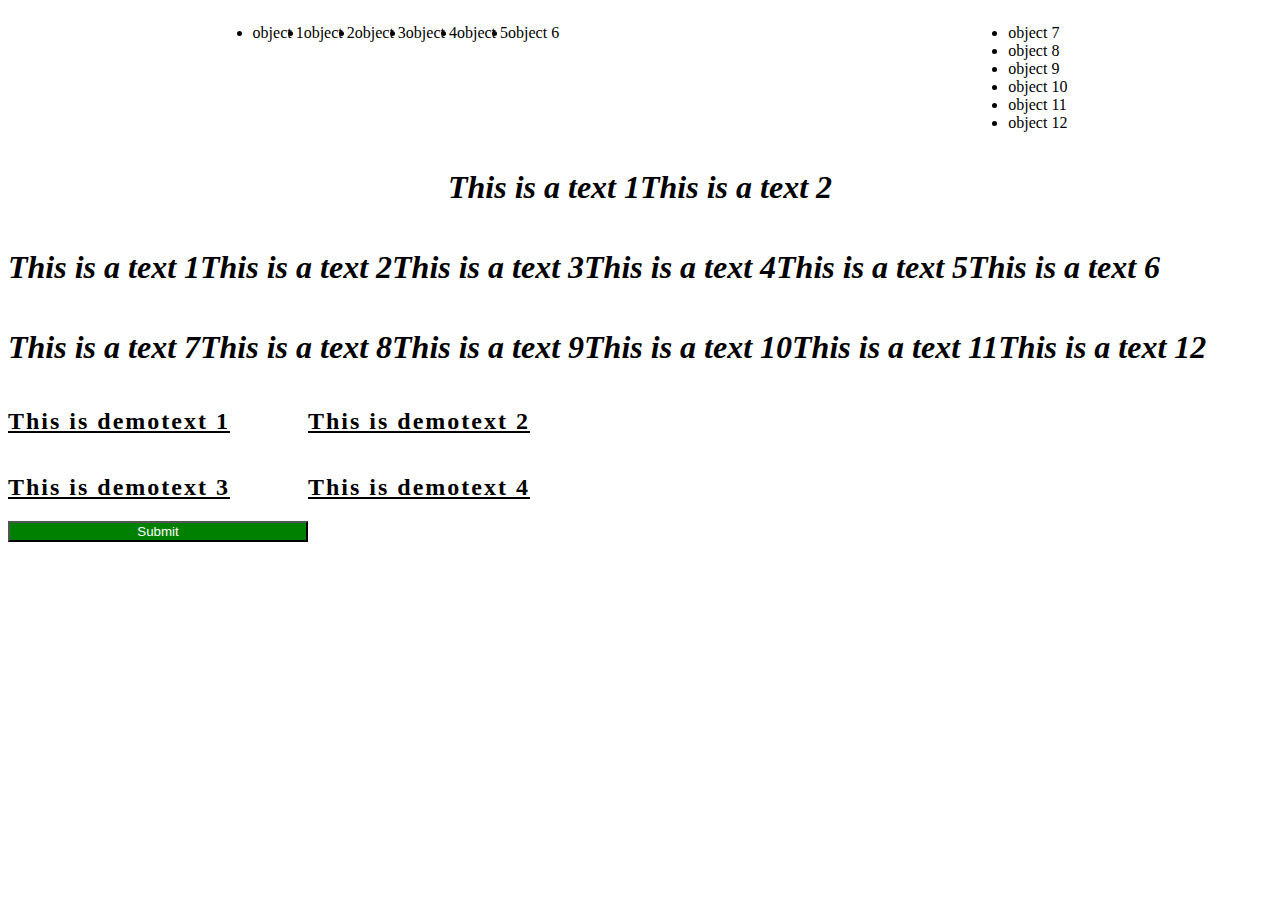
<file: flex/index.html>
<html>
    <head>
        <title>Demo</title>
        <link rel="stylesheet" href="index.css">

    </head>

    <body>

        <div class="div1">
        <ul class="list1">
            <li>object 1</li>
            <li>object 2</li>
            <li>object 3</li>
            <li>object 4</li>
            <li>object 5</li>
            <li>object 6</li>
        </ul>

        <ul class="list2">
            <li>object 7</li>
            <li>object 8</li>
            <li>object 9</li>
            <li>object 10</li>
            <li>object 11</li>
            <li>object 12</li>
        </ul>
    </div>


    <div class="div2">
        <h1>This is a text 1</h1>
        <h1>This is a text 2</h1>
    </div>
    <div class="div3">
        <h1>This is a text 1</h1>
        <h1>This is a text 2</h1>
        <h1>This is a text 3</h1>
        <h1>This is a text 4</h1>
        <h1>This is a text 5</h1>
        <h1>This is a text 6</h1>
        <h1>This is a text 7</h1>
        <h1>This is a text 8</h1>
        <h1>This is a text 9</h1>
        <h1>This is a text 10</h1>
        <h1>This is a text 11</h1>
        <h1>This is a text 12</h1>
    </div>

    <div class="div4">
        <h2>This is demotext 1</h2>
        <h2>This is demotext 2</h2>
        <h2>This is demotext 3</h2>
        <h2>This is demotext 4</h2>
        <button class="button">Submit</button>
    </div>
    </body>
</html>
</file>
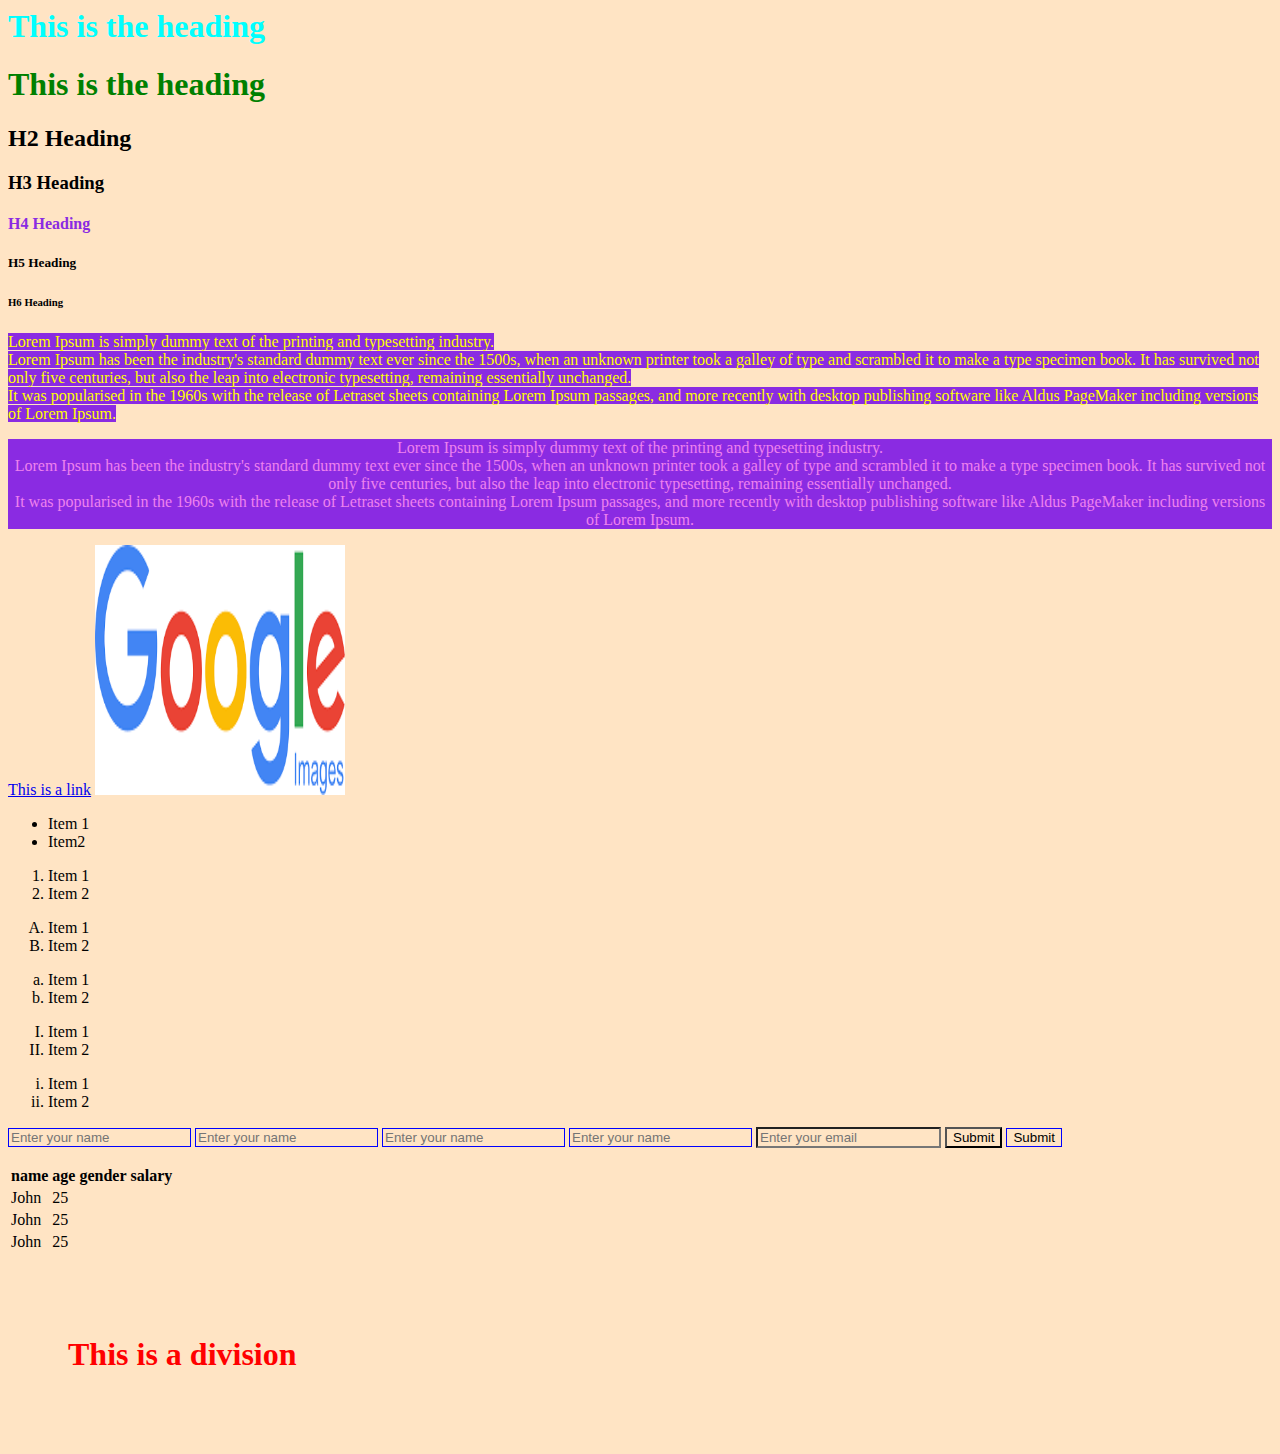
<file: html/index.html>
<html>
    <head>
        <title>
            Netflix
        </title>
        <link rel="stylesheet" href="index.css">
        <!-- <style>
            p{
    background-color: blueviolet;
}

h1{
    color: red;
}

#testing1{
    color: aqua;
}

#testing2{
    color: green;
}

.para1{
    color: yellow;
}

.para2{
    color: violet;
}
        </style> -->
    </head>
    <body>
        <!-- Content goes here -->
        <h1 id="testing1">
            This is the heading
        </h1>
        <h1 id="testing2">
            This is the heading
        </h1>
        <h2>
            H2 Heading
        </h2>
        <h3>
            H3 Heading 
        </h3>
        <h4 style="color: blueviolet;">
            H4 Heading
        </h4>
        <h5>
            H5 Heading
        </h5>
        <h6>
            H6 Heading
        </h6>
        <p class="para1">
            Lorem Ipsum is simply dummy text of the printing and typesetting industry. <br>Lorem Ipsum has been the industry's standard dummy text ever since the 1500s, when an unknown printer took a galley of type and scrambled it to make a type specimen book. It has survived not only five centuries, 
            but also the leap into electronic typesetting, remaining essentially unchanged. <br>It was popularised in the 1960s with the release of Letraset sheets containing Lorem Ipsum passages, and more recently with desktop publishing software like Aldus PageMaker including versions of Lorem Ipsum.
        </p>

        <p  class="para2"> 
            Lorem Ipsum is simply dummy text of the printing and typesetting industry. <br>Lorem Ipsum has been the industry's standard dummy text ever since the 1500s, when an unknown printer took a galley of type and scrambled it to make a type specimen book. It has survived not only five centuries, 
            but also the leap into electronic typesetting, remaining essentially unchanged. <br>It was popularised in the 1960s with the release of Letraset sheets containing Lorem Ipsum passages, and more recently with desktop publishing software like Aldus PageMaker including versions of Lorem Ipsum.
        </p>
        <a href="https://www.wikipedia.org/">This is a link</a>
        <img height="250px" width="250px" src="[data-uri]">
        <!-- Lists in html-->
        <ul>
            <li>
                Item 1
            </li>
            <li>
                Item2 
            </li>
        </ul>

        <ol type="1">
            <li>
                Item 1
            </li>
            <li>
                Item 2
            </li>
        </ol>
        <ol type="A">
            <li>
                Item 1
            </li>
            <li>
                Item 2
            </li>
        </ol>
        <ol type="a">
            <li>
                Item 1
            </li>
            <li>
                Item 2
            </li>
        </ol>
        <ol type="I">
            <li>
                Item 1
            </li>
            <li>
                Item 2
            </li>
        </ol>
        <ol type="i">
            <li>
                Item 1
            </li>
            <li>
                Item 2
            </li>
        </ol>

        <!--This is the form stack-->
        <form>
            <input type="text" placeholder="Enter your name">
            <input type="text" placeholder="Enter your name">
            <input type="text" placeholder="Enter your name">
            <input type="text" placeholder="Enter your name">
            <input type="email" placeholder="Enter your email">
            <button type="submit">Submit</button>
            <input type="submit" value="Submit">
        </form>

        <table>
            <!-- tr is table row -->
            <tr>
                <th>name</th>
                <th>age</th>
                <th>gender</th>
                <th>salary</th>
            </tr>
            <tr>
                <td>John</td>
                <td>25</td>
            </tr>
            <tr>
                <td>John</td>
                <td>25</td>
            </tr>
            <tr>
                <td>John</td>
                <td>25</td>
            </tr>
        </table>


        <div class="division1">
            <h1>This is a division</h1>
        </div>
    </body>
</html>
</file>
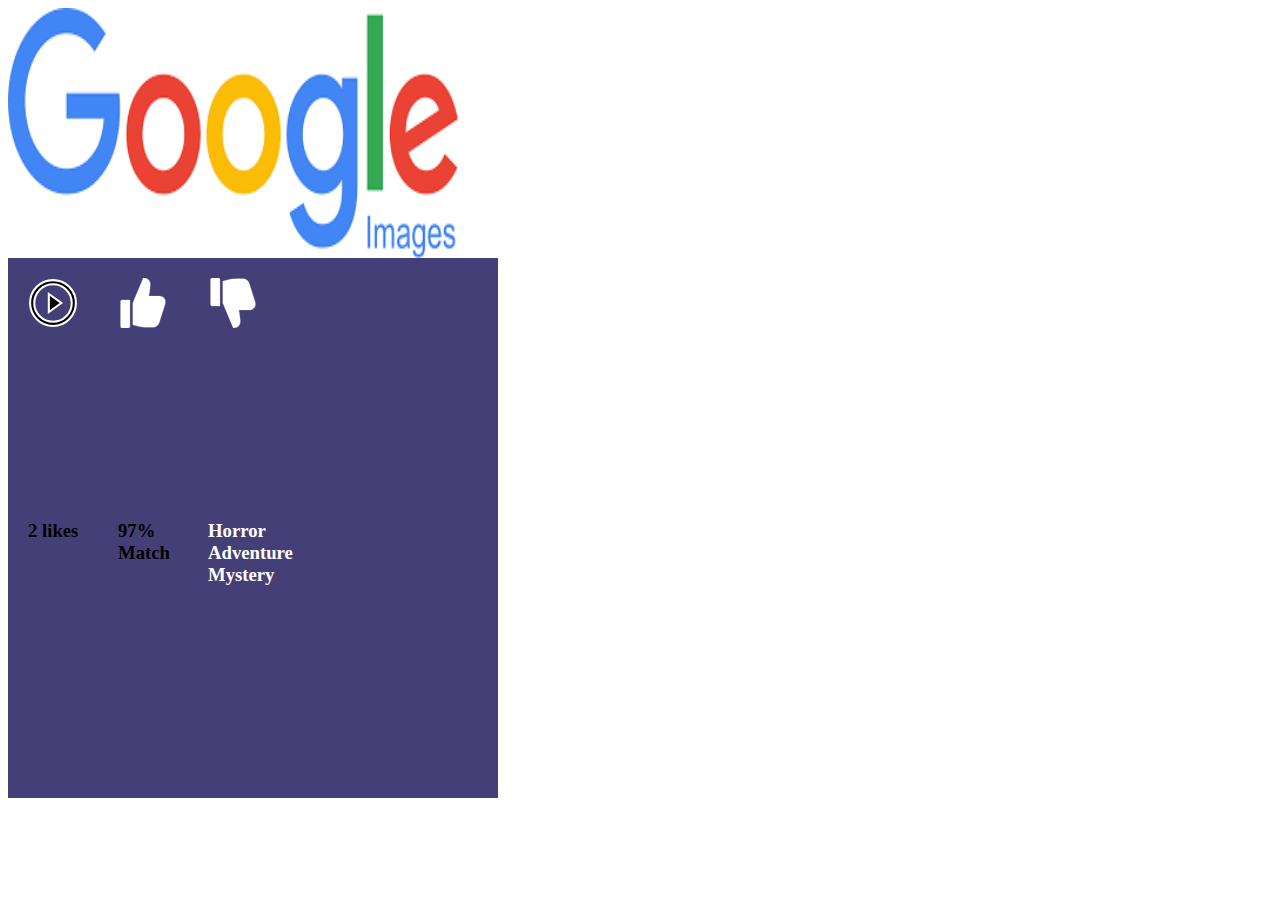
<file: assignments/index2.html>
<!DOCTYPE html>
<html lang="en">
<head>
  <meta charset="UTF-8">
  <title>Not navaigation bar</title>
  <link rel="stylesheet" href="stylesAssignment.css"> <!-- Link to your CSS file -->
  <link rel="stylesheet" href="https://cdnjs.cloudflare.com/ajax/libs/font-awesome/5.15.4/css/all.min.css"> <!-- Font Awesome CDN -->
</head>
<body>


    <div class="div">
         <img height="250px" width="450px" src="[data-uri]">
         <div class="div2" >
         <img id="play" height="50px" width="50px" src="play-button-svgrepo-com.svg" alt="Example SVG Image">
         <img id="up" height="50px" width="50px" src="thumbs-up-svgrepo-com.svg">
         <img id="down" height="50px" width="50px" src="thumbs-down-svgrepo-com.svg">
         <h3 id="likes">2 likes</h3>
         <h3 id="match">97% Match</h3>
         <h3 id="genre">Horror Adventure Mystery</h3>
        </div>
    </div>


</body>
</html>
</file>
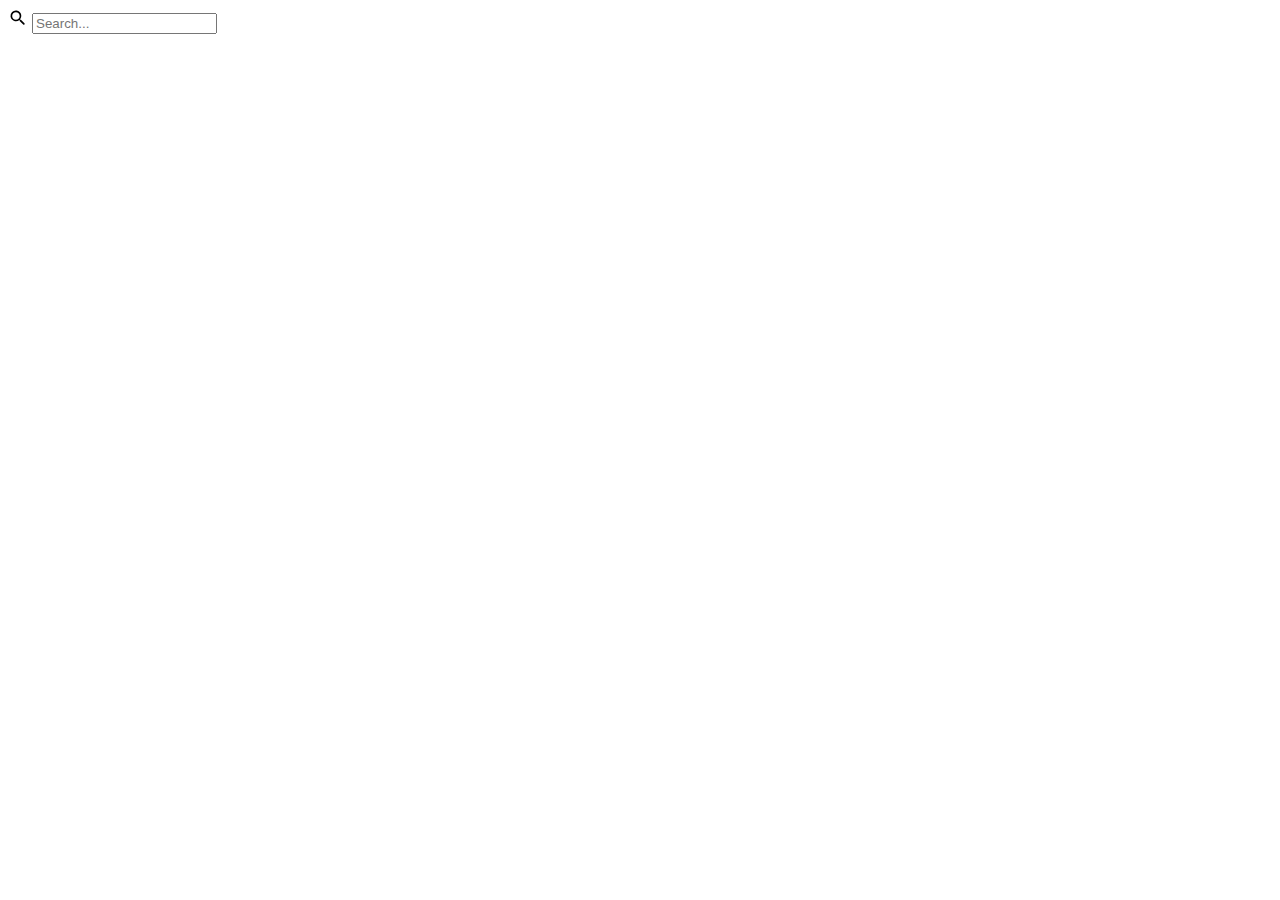
<file: html/Assingment1.html>
<!DOCTYPE html>
<html>
<head>
<meta charset="UTF-8">
<title>Search Bar</title>
</head>
<body>
  <div >
    <!-- SVG search icon -->
    <svg class="search-icon" width="20" height="20" viewBox="0 0 24 24" xmlns="http://www.w3.org/2000/svg">
      <path d="M15.5 14h-.79l-.28-.27a6.5 6.5 0 0 0 1.48-5.34c-.47-2.78-2.79-5-5.59-5.34a6.505 6.505 
      0 0 0-7.27 7.27c.34 2.8 2.56 5.12 5.34 5.59a6.5 6.5 0 0 0 5.34-1.48l.27.28v.79l4.25 4.25c.41.41
      1.08.41 1.49 0 .41-.41.41-1.08 0-1.49L15.5 14zm-6 0C7.01 14 5 11.99 5 9.5S7.01 5 9.5 5 14 7.01
      14 9.5 11.99 14 9.5 14z"/>
    </svg>

    <!-- Input field -->
    <input type="text" placeholder="Search...">
  </div>
</body>
</html>
</file>
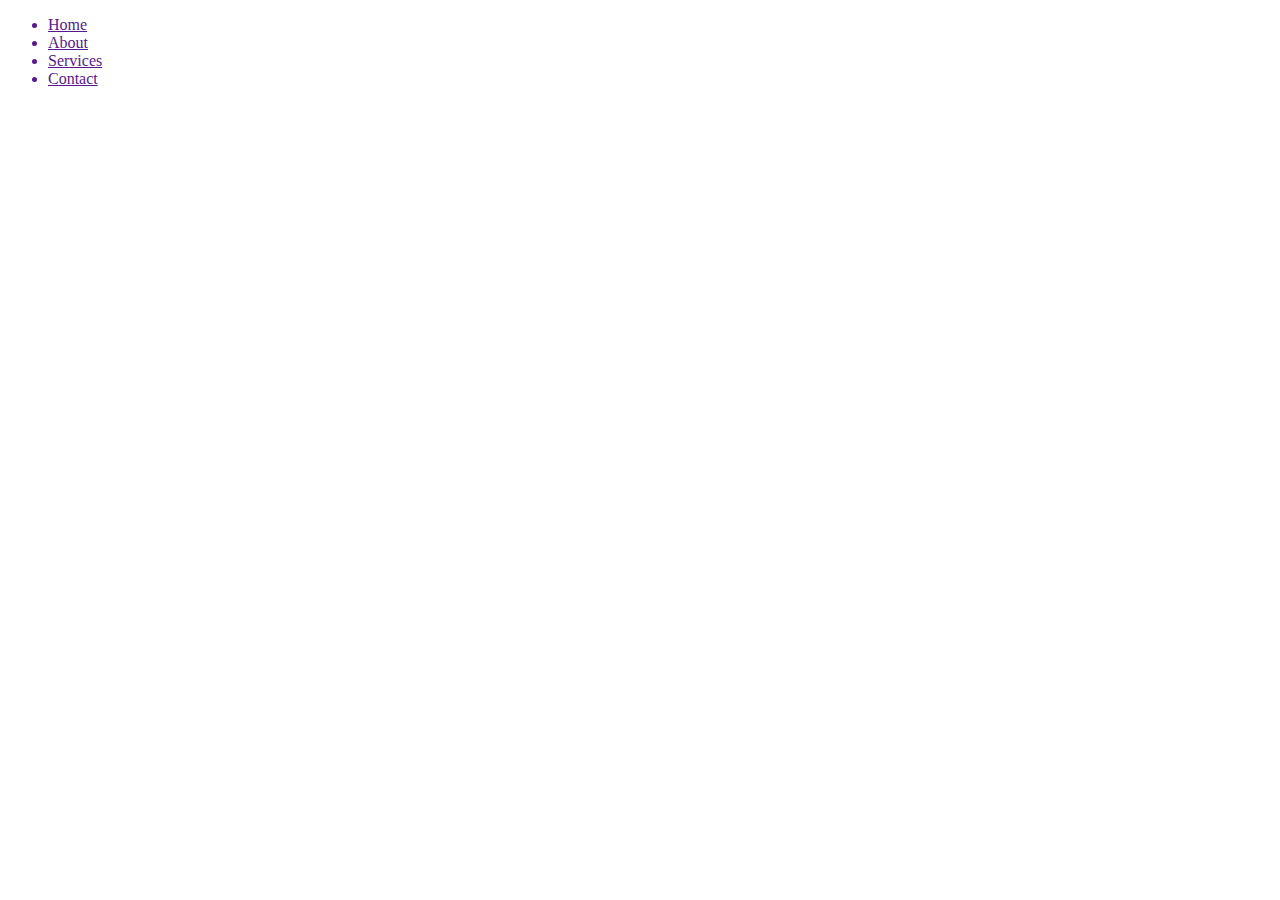
<file: html/Assingment2.html>
<!DOCTYPE html>
<html>
<head>
<meta charset="UTF-8">
<title>Search Bar</title>
</head>
<body>
 <ul>
    <a href=""><li>Home</li></a>
    <a href=""><li>About</li></a>
    <a href=""><li>Services</li></a>
    <a href=""><li>Contact</li></a>
 </ul>
</body>
</html>
</file>
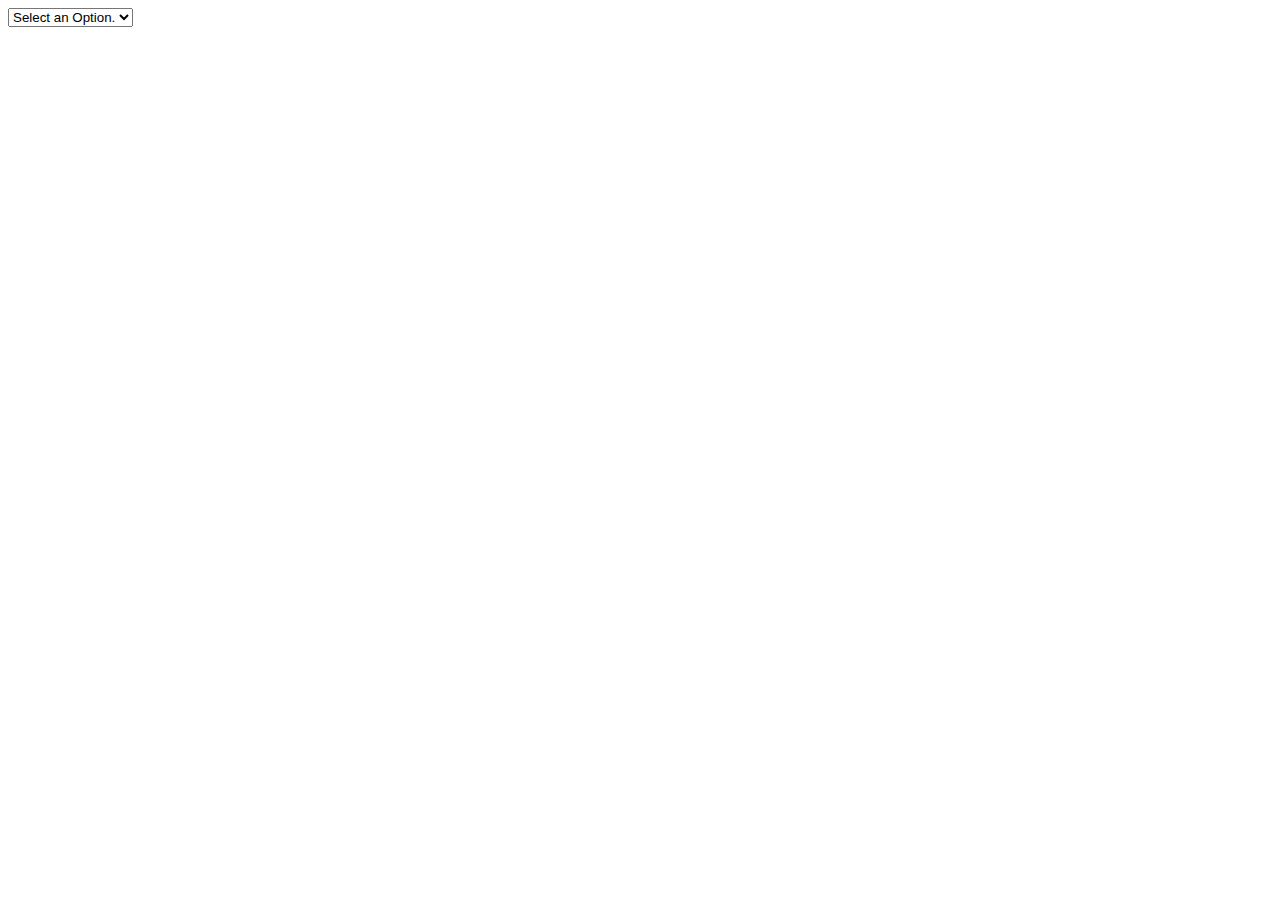
<file: html/Assingment3.html>
<!DOCTYPE html>
<html>
<head>
<meta charset="UTF-8">
<title>Search Bar</title>
</head>
<body>
    <select name="Select an option" id="cars" >
        <option value="" disabled selected hidden>Select an Option.</option>
        <option value="option1">Option 1</option>
        <option value="option2">Option 2</option>
        <option value="option3">Option 3</option>
      </select>
</body>
</html>
</file>
<file: flex/index.css>
.list1{
    /* display: inline; */
    display: flex;
}

.list1{
    display: flex;
    justify-content: space-around; 
    /* align-items: center; */
    /* flex-direction: row-reverse; */
    /* flex-wrap: wrap;  */
}

.div1{
    display: flex;
    justify-content: space-around;
    
}



.div2{
    display: flex;
    justify-content: center;/*Aligns items in the center if the div*/
    align-items: center; /* Aligns to the center of the div from the x axis i.e in the center from top and bottim
    i.e it aligns them in the center sccording to thte heoght if the div*/
}


.div3{
    display: flex;
    flex-wrap: wrap; /*If the bumber of elemnts do not fit on the same line then flex wrap brings them to the net line*/
}

.div4{
    display: grid;
    grid-template-columns: repeat(2, 300px);/*Creates 2 columns of 100px each. if we dont mention the pixels then 
    repeat wnt work at all*/
}

h1{
    font-style: italic;
}

h2{
    text-decoration: underline;
    letter-spacing: 2px; /*Each word has 2 pax deistance between them*/
}

.button{
    background-color: green;
    color: white;
    transition: background-color 0.7 ease-in-out; /*On click the button mives up or down
    Helps us move from one state to another in a smooth format */

}

.button:hover{
    background-color: darkblue;
}


@keyframes slide{
    0%{
        transform: translateX(0);
    }
    100%{
        transform: translateX(200px);
    }
}
</file>
<file: html/index.css>
p{
    background-color: blueviolet;
}

h1{
    color: red;
}

#testing1{
    color: aqua;
}

#testing2{
    color: green;
}

.para1{
    color: yellow;
    align-items: center;
    display: inline;
    /* visibility: hidden; */
}

.para2{
    color: violet;
    text-align: center;
}

*{
    background-color: bisque
}

input[type="text"]{
    border: 1px solid blue;
}

input[type="submit"]{
    border: 1px solid blue;
}

.division1{
    margin: 40px;
    padding: 20px;
}
</file>
<file: assignments/stylesAssignment.css>
.div{
    display: flex;
    justify-content: space-around;
    flex-direction: column;

}

.div2{
    display: grid;
    grid-template-columns: repeat(3, 90px);
    background-color: #453F78;
    width: 450px;
    height: 500px;
    padding: 20px;
}

#likes{

}

#match{

}

#genre{
    color: white;
}
</file>
